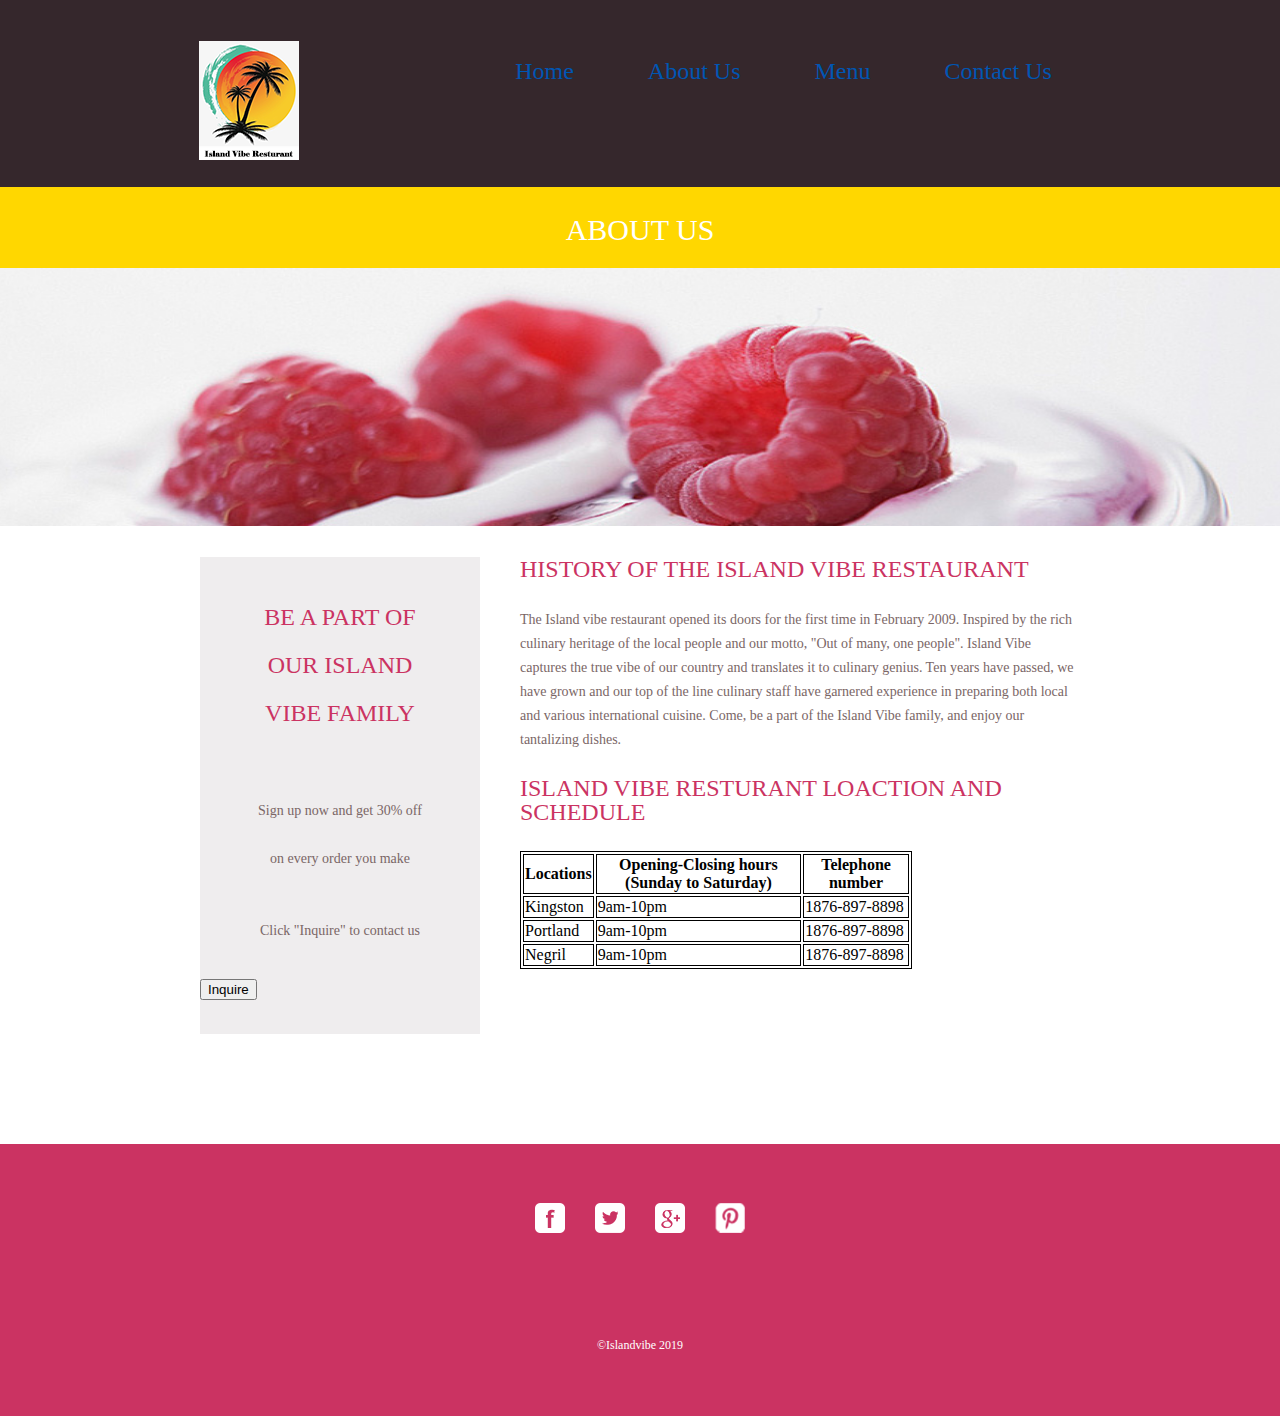
<file: about.html>
<!doctype html>
<html>
<head>
	<meta charset="UTF-8">
	<meta name="viewport" content="width=device-width, initial-scale=1.0">
	<title>Island vibe restaurant</title> 
	<link rel="stylesheet" href="css/style.css" type="text/css">
	<link rel="stylesheet" type="text/css" href="css/mobile.css">
	<script src="js/mobile.js" type="text/javascript"></script>
</head>
<body>
	<div id="page">
		<div id="header">
			<div>
				<a href="index.html" class="logo"><img src="images/logo.png" alt=""></a>
				<ul id="navigation">
					<li class="menue">
						<a href="index.html">Home</a>
					</li>
					<li class="menu">
						<a href="about.html">About Us</a>
						<ul class="primary">
							<li>
								<a href="services.html">Services</a>
							</li>
						</ul>
					</li>
					<li class="menu">
						<a href="menu.html">Menu</a>
					</li>
					<li>
						<a href="contact.html">Contact Us</a>
					</li>
				</ul>
			</div>
		</div>
		<div id="body">
			<div class="header">
				<div>
					<h1>About Us</h1>
				</div>
			</div>
			<div class="body">
				<img src="images/bg-header-about.jpg" alt="">
			</div>
			<div class="footer">
			
				<div class="sidebar">
					<h1>Be a part of Our Island Vibe Family</h1>
					<p>Sign up now and get 30% off on every order you make</p>
					<p>Click "Inquire" to contact us</p>
					<form action="contact.html">
						<input type="submit" value="Inquire" id="submit">						
						</form>
				</div>
				
				<div class="article">
			
						<h1> History Of The Island Vibe Restaurant</h1>

						<p>The Island vibe restaurant opened its doors for the first time in February 2009. Inspired by the rich culinary heritage of the local people and our motto, "Out of many, one people". Island Vibe captures the true vibe of our country and translates it to culinary genius. Ten years have passed, we have grown and our top of the line culinary staff have garnered experience in preparing both local and various international cuisine. Come, be a part of the Island Vibe family, and enjoy our tantalizing dishes.</p>
						
					
						<h1>Island vibe resturant loaction and Schedule</h1>
						<table >
							<tr>
							  <th>Locations</th>
							  <th>Opening-Closing hours (Sunday to Saturday) </th> 
							  <th>Telephone number</th>
							</tr>
							<tr>
							  <td>Kingston</td>
							  <td>9am-10pm</td> 
							  <td>1876-897-8898</td>
							</tr>
							<tr>
								<td>Portland</td>
								<td>9am-10pm</td> 
								<td>1876-897-8898</td>
							</tr>
							<tr>
								<td>Negril</td>
								<td>9am-10pm</td> 
								<td>1876-897-8898</td>
							</tr>
						  </table>
				
					</div>
					
				</div>
				
				
				</div>
				<div id="footer">
						
							<div id="footer">
						
								<div class="connect">
									<a href="http://###" class="facebook">facebook</a>
									<a href="http://###" class="twitter">twitter</a>
									<a href="http://###" class="googleplus">googleplus</a>
									<a href="http://###" class="pinterest">pinterest</a>
								</div>
							</div>
							<div>
									<p>&copy;Islandvibe 2019</p>
								</div>
					</div>
			</body>
			</html>
</file>
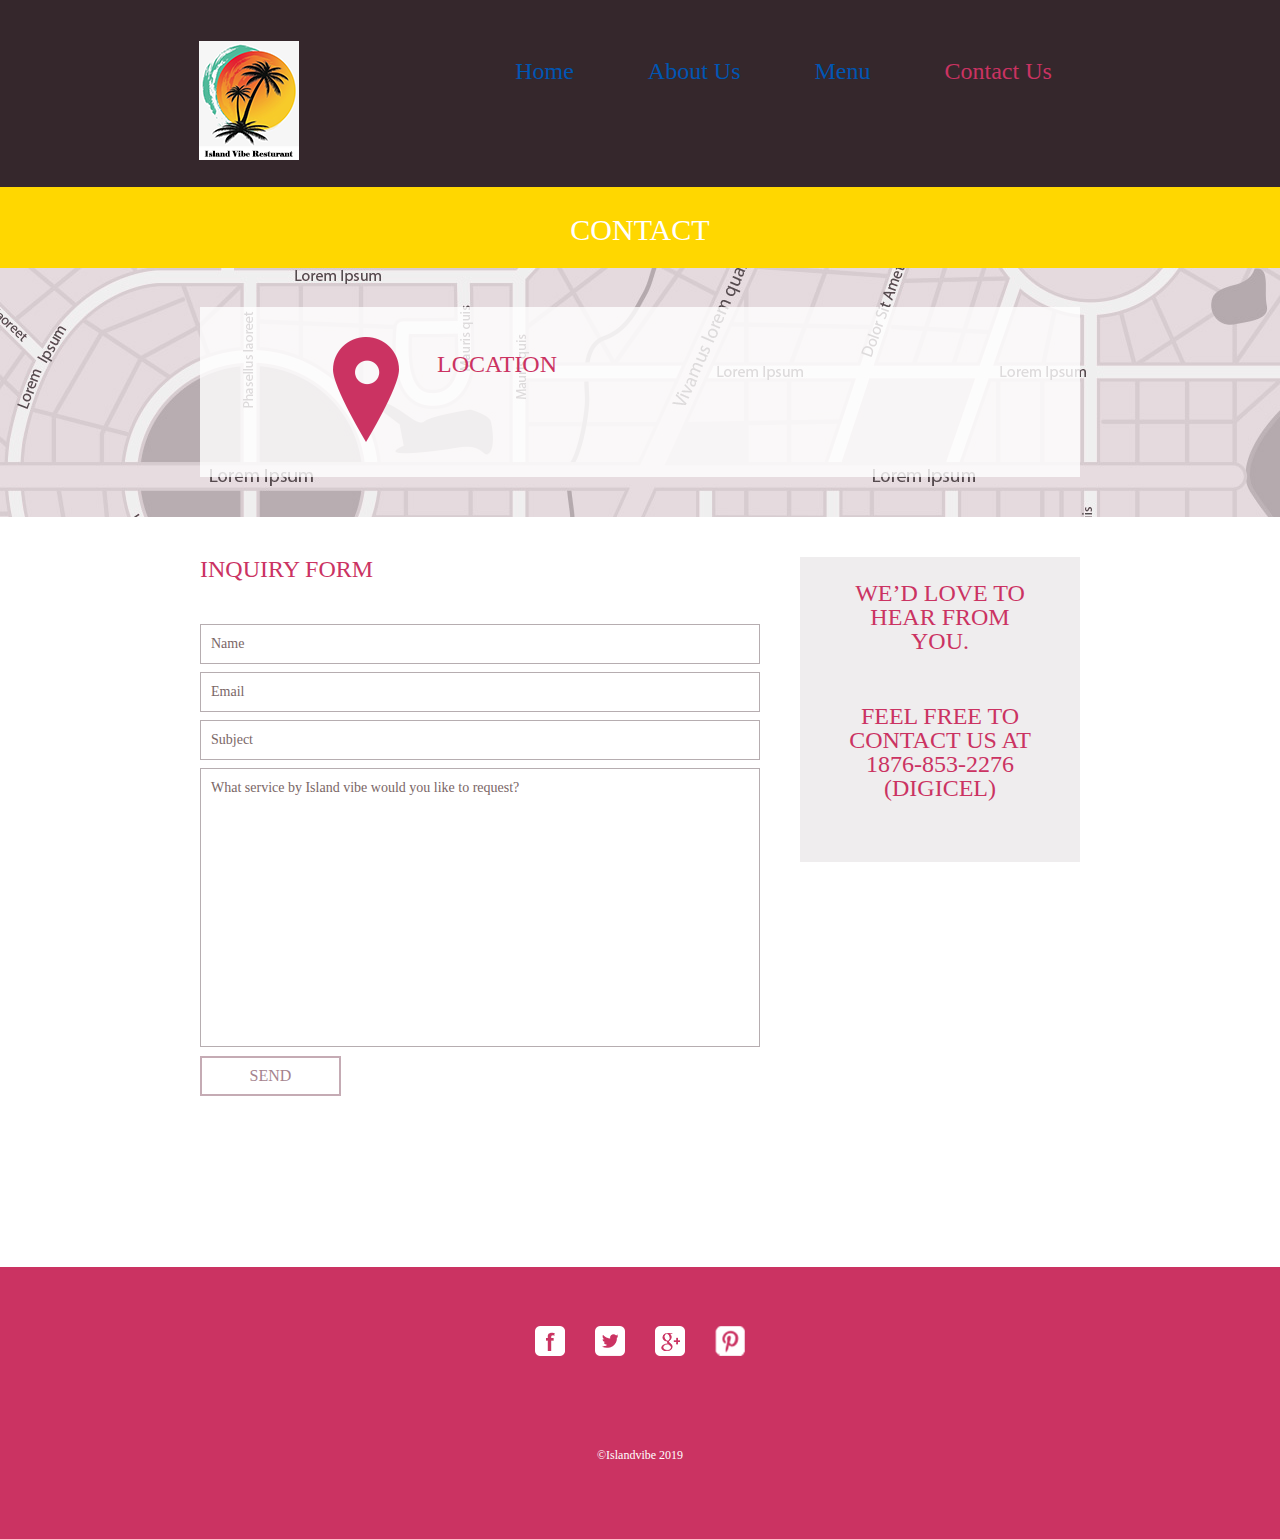
<file: contact.html>
<!doctype html>
<html>
<head>
	<meta charset="UTF-8">
	<meta name="viewport" content="width=device-width, initial-scale=1.0">
	<title>Island vibe restaurant</title> 
	<link rel="stylesheet" href="css/style.css" type="text/css">
	<link rel="stylesheet" type="text/css" href="css/mobile.css">
	<script src="js/mobile.js" type="text/javascript"></script>
</head>
<body>
	<div id="page">
		<div id="header">
			<div>
				<a href="index.html" class="logo"><img src="images/logo.png" alt=""></a>
				<ul id="navigation">
					<li class="menu">
						<a href="index.html">Home</a>
					</li>
					<li class="menu">
						<a href="about.html">About Us</a>
						<ul class="primary">
							<li>
								<a href="services.html">Services</a>
							</li>
						</ul>
					</li>
					<li class="menu">
						<a href="menu.html">Menu</a>
					</li>
					<li class="selected">
						<a href="contact.html">Contact Us</a>
					</li>
				</ul>
			</div>
		</div>
		<div id="body" class="contact">
			<div class="header">
				<div>
					<h1>Contact</h1>
				</div>
			</div>
			<div class="body">
				<div>
					<div>
						<img src="images/check-in.png" alt="">
						<h1>Location </h1>
						
					</div>
				</div>
			</div>
			<div class="footer">
				<div class="contact">
					<h1>INQUIRY FORM</h1>
					<form action="index.html">
						<input type="text" name="Name" value="Name" onblur="this.value=!this.value?'Name':this.value;" onfocus="this.select()" onclick="this.value='';">
						<input type="text" name="Email" value="Email" onblur="this.value=!this.value?'Email':this.value;" onfocus="this.select()" onclick="this.value='';">
						<input type="text" name="Subject" value="Subject" onblur="this.value=!this.value?'Subject':this.value;" onfocus="this.select()" onclick="this.value='';">
						<textarea name="meassage" cols="50" rows="7">What service by Island vibe would you like to request?</textarea>
						<input type="submit" value="Send" id="submit">
					</form>
				</div>
				<div class="section">
					<h1>WE’D LOVE TO HEAR FROM YOU.</h1>
					<h1>Feel free to contact us at 1876-853-2276 (Digicel)</h1>
					
				</div>
			</div>
		</div>
		<div id="footer">
						
			<div id="footer">
		
				<div class="connect">
					<a href="http://###" class="facebook">facebook</a>
					<a href="http://###" class="twitter">twitter</a>
					<a href="http://###" class="googleplus">googleplus</a>
					<a href="http://###" class="pinterest">pinterest</a>
				</div>
				<div>
						<p>&copy;Islandvibe 2019</p>
					</div>
			</div>
</body>
</html>
</file>
<file: css/style.css>
body {
	margin: 0;
	padding: 0;
	position: relative;
	width: auto;
}

hr{
	height: 50px;
	color:#000;
	overflow: visible;

}

.fadeMe{
   opacity:0.4;	
}


.menu-images-round{
	width:100px;
	height:100px;
	border-radius:100px;
}


.food-price{
	font-family: 'Noto Sans TC', sans-serif;
	color:#00FF00;
	text-align:center;
}

.service-page-header{
    font-family: 'Tangerine', cursive;
	color:brown;
	text-align:center;
	font-size:70px;
	background-color:#ffc0cb;
}

.menu-headings{
	
    font-family: 'Great Vibes', cursive;
	font-size:60px;
}

.food-title{
	font-family: 'Noto Sans TC', sans-serif;
	color:brown;
	font-size:20px;
}

.service-title{

    font-family: 'Tangerine', cursive;
	color:brown;
	font-size:50px;
	font-weight:bold;
}

.header-home-page{
	font-family: 'Noto Sans TC', sans-serif;
    font-family: 'Great Vibes', cursive;
    font-family: 'Tangerine', cursive;
	color:brown;
	font-size:140px;
	text-align:center;
}

body #page {
	margin: 0;
	overflow: hidden;
	padding: 0;
	width: auto;
}

#carouselExampleControls
{
	height:300px;
	background-color:#ccc;
}
a {
	text-decoration: none;
	outline: none;
	font-size:24px;
	color:#0056b3;
}
a:active {
	background: none;
}
img {
	border: none;
}

table{
	width: 70%;
	border: 1px solid black;
}
th, td {
	border: 1px solid black;
	/* width: 70%; */

  }

/*----------------------------------------header-styles---------------------------------------*/
#header {
	background-color: #35272c;
	margin: 0;
	padding: 0;
	position: relative;
	width: 100%;
}
#header div {
	margin: 0 auto;
	max-width: 940px;
	overflow: hidden;
	padding: 41px 10px 27px;
}
#header div a.logo {
	float: left;
	margin: 0 0 0 29px;
	padding: 0;
	width: auto;
}
#header div a.logo img {
	display: block;
	margin: 0;
	padding: 0;
	width: auto;
}
#header div ul {
	display: inline-block;
	float: right;
	list-style: none outside none;
	margin: 0 auto;
	padding: 17px 0 0;
	text-align: center;
	width:653px; 
}
#header div ul li {
	display: inline-block;
	*float: left; 
	margin: 0 35px;
	padding: 0;
	position: relative;
	width: auto;
}
header div ul li a {
	color: #7a6666;
	font-family: 'Times New Roman', Times, serif;
	font-size: 15px;
	font-weight: normal;
	line-height: 15px;
	margin: 0;
	padding: 0;
	text-align: center;
	text-transform: uppercase;
}
#header div ul li.selected a, #header div ul li.selected a:hover {
	color: #cb3362;
}
#header div ul li a:hover, #header div ul li.menu:hover ul li a {
	color: #c8c10d;
	text-decoration: underline;
}
#header div ul li ul li a {
	color: #cb3362;
	font-family: 'Times New Roman', Times, serif;
	font-size: 15px;
	font-weight: normal;
	line-height: 35px;
	margin: 0;
	padding: 0;
	text-align: center;
	text-transform: uppercase;
}
#header div ul li.menu {
	min-height: 35px;
	z-index: 80;
}
#header div ul li.menu ul {
	display: block;
	float: none;
	left: -99999px;
	margin: 0;
	padding: 0;
	position: absolute;
	top: 32px;
	width: 106px;
	z-index: 90;
	background-color:#000;
}
#header div ul li.menu:hover ul.primary, #header div ul li.menu ul#selected.primary {
	left: 15px;
	
}
#header div ul li.menu:hover ul.secondary, #header div ul li.menu ul#selected.secondary {
	left: -27px;
}
#header div ul li.menu ul li {
	float: none;
	margin: 0;
	padding: 0;
}

.center-text
{
   text-align:center;	
}

.home-food-menu > ol li
{
	list-style:none;
	line-height:30px;
	border-bottom:#ccc 0.1px groove;
}

.butt-boot{
   background-color:#fff;
   border:1px solid orangered;
   padding:10px 10px;
   color:brown;
  }
  
  .butt-boot:hover{
   	background-color:#000;
	color:#fff;
}

#breakfast > ol li{
	font-family: 'Abel', sans-serif;
	color:brown;
}

#lunch > ol li{
	font-family: 'Abel', sans-serif;
	color:brown;
}

#dinner > ol li{
	font-family: 'Abel', sans-serif;
	color:brown;
}

#Pastry > ol li{
	font-family: 'Abel', sans-serif;
	color:brown;
}
/*----------------------------------------body-home-styles---------------------------------------*/
#body.home {
	margin: 0;
	overflow: hidden;
	padding: 0;
	position: relative;
	width: 100%;
}
#body.home div.header {
	background-color:#35272c; 
	margin: 0;
	max-width: none;
	overflow: hidden;
	padding: 0;
	width: 100%;
	height:400px;
}
#body.home div.header img {
	display: block;
	left: 50%;
	margin: 0 auto 0 -563px;
	padding: 0;
	position: absolute;
	width: 126px;
}
#body.home div.header div {
	margin: 0 auto;
	max-width: 960px;
	min-height: 660px;
	padding: 0;
	position: relative;
}
#body.home div.header div a {
	background: url(../images/icons.png) no-repeat 0 -128px;
	color: #FFFFFF;
	display: block;
	font-family: 'Times New Roman', Times, serif;
	font-size: 24px;
	font-weight: normal;
	height: 99px;
	line-height: 24px;
	margin: 0;
	padding: 52px 0 0;
	position: absolute;
	right: 130px;
	text-align: center;
	text-transform: uppercase;
	top: 437px;
	width: 156px;
	z-index: 90;
}
#body.home div.body {
	background-color:#35272c;   
	margin: 0;
	max-width: none;
	padding: 0;
	width: 100%;
}

#body.home div.body div {
	margin: 0 auto;
	max-width: 1060px;
	overflow: hidden;
	padding: 0;
	background-attachment:url('images/Social-Share-v1@2x.png');
}

#body.home div.body div div {
	float: left;
	margin: 0;
	margin-left:-1px;
	padding: 40px 40px 40px 0px;
	width: 570px;
}
#body.home div.body div img {
	display: inline;
	float: right;
	left: 0;
	margin: 0;
	padding: 40px;
	position: relative;
	width: auto;
	width:370px;
	height:340px;
	border-radius:250px;
}
#body.home div.body div div h1 {
	color: #7A6666;
	display: block;
	font-family: lato-bold-webfont;
	font-size: 18px;
	font-weight: normal;
	line-height: 24px;
	margin: 0;
	padding: 47px 0 18px;
	text-align: left;
	text-transform: uppercase;
	width: 560px;
}
#body.home div.body div div h2 {
	color: #E32A62;
	display: block;
	font-family: 'Times New Roman', Times, serif;
	font-size: 30px;
	font-weight: normal;
	line-height: 30px;
	margin: 0;
	padding: 0 0 26px;
	text-align: left;
	text-transform: none;
	width: 560px;
}
#body.home div.body div div p {
	color: #7a6666;
	display: block;
	font-family: roboto-regular-webfont;
	font-size: 14px;
	font-weight: normal;
	line-height: 24px;
	margin: 0;
	padding: 0;
	text-align: left;
	width: 560px;
}
#body.home div.body div div p a {
	color: #7a6666;
	display: block;
	font-family: 'Times New Roman', Times, serif;
	font-size: 14px;
	font-weight: normal;
	line-height: 24px;
	margin: 0;
	padding: 0;
	text-decoration: underline;
}
#body.home div.body div div p a:hover {
	color: #c8c10d;
}
#body.home div.footer {
	background-color: #FFD700	;
	margin: 0;
	max-width: none;
	padding: 0;
	width: 100%;
}
#body.home div.footer div {
	margin: 0 auto;
	max-width: 960px;
	padding: 0;
}
#body.home div.footer div ul {
	display: inline-block;
	list-style: none outside none;
	margin: 0;
	padding: 36px 0 32px;
	width: 100%;
}
#body.home div.footer div ul li {
	float: left;
	margin: 0 10px;
	padding: 0;
	width: 220px;
}
#body.home div.footer div ul li a {
	background: url(../images/icons.png) no-repeat;
	display: block;
	height: 44px;
	margin: 0 auto 22px;
	padding: 0;
	width: 80px;
}
#body.home div.footer div ul li a.services {
	background-position: 0 -372px;
	
}
#body.home div.footer div ul li a.about {
	background-position: 0 -418px;
}
#body.home div.footer div ul li a.flavor {
	background-position: 0 -280px;
}
#body.home div.footer div ul li a.contact {
	float: none;
	background-position: 0 -326px;
}
#body.home div.footer div ul li h1 {
	color: #ffffff;
	font-family: 'Times New Roman', Times, serif;
	font-size: 20px;
	font-weight: normal;
	line-height: 20px;
	margin: 0;
	padding: 0;
	text-align: center;
	text-transform: uppercase;
}
/*----------------------------------------body-styles---------------------------------------*/
#body {
	margin: 0;
	overflow: hidden;
	padding: 0;
	position: relative;
	width: 100%;
}
#body div.header {
	background-color: #FFD700;
	margin: 0 auto;
	max-width: none;
	overflow: hidden;
	padding: 0;
}
#body div.header div {
	margin: 0 auto;
	max-width: 960px;
	padding: 0;
}
#body div.header div h1 {
	color: #FFFFFF;
	font-family: 'Times New Roman', Times, serif;
	font-size: 30px;
	font-weight: normal;
	line-height: 30px;
	margin: 0;
	padding: 28px 0 23px;
	text-align: center;
	text-transform: uppercase;
}
#body div.body {
	background-color: #312d2e;
	margin: 0;
	max-width: none;
	min-height: 249px;
	overflow: hidden;
	padding: 0;
	width: 100%;
}

#body div.body img {
	display: block;
	
	margin: 0 auto 0 -207px;
	padding: 0;
	position: absolute;
	width: 117%;
	height: 27%;
}
#body div.footer {
	margin: 0 auto;
	max-width: 960px;
	overflow: hidden;
	padding: 40px 0 110px;
}
#body div.footer div.sidebar {
	background-color: #EFEDEE;
	float: left;
	margin: 0 10px 0 40px;
	padding: 36px 0 34px;
	width: 280px;
}

.move_right{
	float:right;
	position:relative;
	right:130px;
    height:100%;	
}
#body div.footer div.article {
	float: left;
	margin: 0;
	padding: 0 0 0 30px;
	width: 560px;
}
#body div.footer div.sidebar h1 {
	display: block;
	line-height: 48px;
	margin: 0 auto;
	padding: 0 0 50px;
	text-align: center;
	width: 193px;
}
#body div.footer div.sidebar p {
	display: block;
	line-height: 48px;
	margin: 0 auto;
	text-align: center;
	width: 169px;
}
#body div.footer div h1 {
	color: #CB3362;
	font-family: lato-regular-webfont;
	font-size: 24px;
	font-weight: normal;
	line-height: 24px;
	margin: 0;
	padding: 0 0 27px;
	text-align: left;
	text-transform: uppercase;
}
#body div.footer div p, #body div.footer div span {
	color: #7A6666;
	font-family: roboto-regular-webfont;
	font-size: 14px;
	font-weight: normal;
	line-height: 24px;
	margin: 0;
	padding: 0 0 24px;
	text-align: left;
}
#body div.footer div span {
	display: block;
	margin: 0;
	padding: 0;
}
#body div.footer div p a {
	color: #7a6666;
	font-family: roboto-regular-webfont;
	font-size: 14px;
	font-weight: normal;
	line-height: 24px;
	margin: 0;
	padding: 0;
	text-decoration: underline;
}
#body div.footer div p a:hover, #body div ul li p a:hover, #body div.services.featured ul li div p a:hover, #body div.services .sidebar p a:hover, #body div.services .featured p a:hover, #body.contact div.body div div p a:hover {
	color: #c8c10d;
}
#body div {
	margin: 0 auto;
	max-width: 960px;
	padding: 7px 0 57px;
}
#body div ul {
	display: inline-block;
	list-style: none outside none;
	margin: 0;
	overflow: hidden;
	padding: 0 0 22px;
	width: 100%;
}
#body div ul li {
	float: left;
	margin: 0 10px;
	padding: 0;
	width: 220px;
}
#body div ul li h1 {
	color: #E32A62;
	font-family: magra-bold-webfont;
	font-size: 28px;
	font-weight: normal;
	line-height: 28px;
	margin: 0;
	padding: 87px 0 27px 30px;
	text-align: left;
	text-transform: capitalize;
}
#body div ul li p {
	color: #7A6666;
	font-family: roboto-regular-webfont;
	font-size: 14px;
	font-weight: normal;
	line-height: 24px;
	margin: 0;
	padding: 0 0 0 30px;
	text-align: left;
	width: 190px;
}
#body div ul li p a {
	color: #7a6666;
	font-family: roboto-regular-webfont;
	font-size: 14px;
	font-weight: normal;
	line-height: 24px;
	margin: 0;
	padding: 0;
	text-decoration: underline;
}
#body div ul li img {
	display: block;
	margin: 0 auto 15px;
	padding: 0;
	width: auto;
}
#body div ul li h2 {
	color: #e32a62;
	font-family: lato-regular-webfont;
	font-size: 20px;
	font-weight: normal;
	line-height: 24px;
	margin: 0;
	padding: 0;
	text-align: center;
	text-transform: uppercase;
}
#body div.blog {
	margin: 0 auto;
	max-width: 960px;
	overflow: hidden;
	padding: 98px 0 146px;
}
#body div.singlepost {
	margin: 0 auto;
	max-width: 960px;
	overflow: hidden;
	padding: 98px 0 99px;
}
#body div.blog .featured {
	float: left;
	margin: 0 10px;
	padding: 0;
	width: 620px;
}
#body div.singlepost .featured {
	float: left;
	margin: 0 10px;
	padding: 0;
	width: 620px;
}
#body div.blog .featured ul {
	display: inline-block;
	list-style: none;
	margin: 0;
	overflow: hidden;
	padding: 0;
	width: 100%;
}
#body div.blog .featured ul li:first-child {
	margin: 0 0 50px 0;
}
#body div.blog .featured ul li {
	background: url(../images/bg-border.gif) no-repeat bottom center;
	float: none;
	margin: 0 0 39px;
	overflow: hidden;
	padding: 0;
	width: auto;
}
#body div.blog .featured ul li img {
	float: left;
	margin: 2px 0 0;
	padding: 0 30px;
	width: auto;
}
#body div.blog .featured ul li div {
	float: left;
	margin: 0;
	padding: 0 0 36px 10px;
	width: 370px;
}
#body div.blog .featured ul li div h1 {
	color: #CB3362;
	font-family: lato-regular-webfont;
	font-size: 24px;
	font-weight: normal;
	line-height: 24px;
	margin: 0;
	padding: 0 0 3px;
	text-align: left;
	text-transform: uppercase;
}
#body div.blog .featured ul li div span {
	color: #7A6666;
	display: block;
	font-family: roboto-regular-webfont;
	font-size: 12px;
	font-weight: normal;
	line-height: 24px;
	margin: 0;
	padding: 0 0 24px;
	text-align: left;
	text-transform: none;
}
#body div.blog .featured ul li div p {
	color: #7a6666;
	font-family: roboto-regular-webfont;
	font-size: 14px;
	font-weight: normal;
	line-height: 24px;
	margin: 0;
	padding: 0 0 39px 0;
	text-align: left;
	width: 100%;
}
#body div.blog .featured ul li div p a {
	color: #7a6666;
	font-family: roboto-regular-webfont;
	font-size: 14px;
	font-weight: normal;
	line-height: 24px;
	margin: 0;
	padding: 0;
	text-decoration: underline;
}
#body div.blog .featured ul li div a.more {
	border: 2px solid #cbb5bc;
	color: #a5838e;
	display: block;
	font-family: lato-bold-webfont;
	font-size: 16px;
	font-weight: normal;
	height: 36px;
	line-height: 36px;
	margin: 0;
	padding: 0;
	text-align: center;
	text-transform: uppercase;
	width: 156px;
}
#body div.blog .featured ul li div a.more:hover {
	background-color: #c8c10d;
	border: none;
	color: #ffffff;
	height: 40px;
	line-height: 40px;
	width: 160px;
}
#body div.blog .featured a.load {
	border: 2px solid #cbb5bc;
	color: #a5838e;
	display: block;
	font-family: lato-bold-webfont;
	font-size: 16px;
	font-weight: normal;
	height: 36px;
	line-height: 36px;
	margin: 0 auto;
	padding: 0;
	text-align: center;
	text-transform: uppercase;
	width: 156px;
}
#body div.blog .featured a.load:hover {
	background-color: #cb3362;
	border: none;
	color: #ffffff;
	height: 40px;
	line-height: 40px;
	width: 160px;
}
#body div.blog .sidebar {
	background-color: #EFEDEE;
	float: left;
	margin: 0;
	padding: 0 0 71px;
	width: 280px;
}
#body div.singlepost .sidebar {
	background-color: #EFEDEE;
	float: left;
	margin: 0;
	padding: 0 0 71px;
	width: 280px;
}

#body.contact div.body {
	background: url(../images/map.jpg) no-repeat center top #b5aaad;
	margin: 0;
	max-width: none;
	padding: 0;
	width: 100%;
}
#body.contact div.body div {
	margin: 0 auto;
	max-width: 960px;
	overflow: hidden;
	padding: 39px 0 0;
}
#body.contact div.body div div {
	background: url(../images/bg-transparent.png) repeat;
	margin: 0 auto;
	overflow: hidden;
	padding: 30px 0 35px 133px;
	width: 747px;
}
#body.contact div.body div div img {
	float: left;
	left: auto;
	margin: 0 38px 0 0;
	padding: 0;
	position: relative;
	width: auto;
}
#body.contact div.body div div h1 {
	color: #CB3362;
	float: left;
	font-family: 'Times New Roman', Times, serif;
	font-size: 24px;
	font-weight: normal;
	line-height: 24px;
	margin: 0;
	padding: 15px 0 4px;
	text-align: left;
	text-transform: uppercase;
	width: 510px;
}
#body.contact div.body div div p {
	color: #7a6666;
	float: left;
	font-family: 'Times New Roman', Times, serif;
	font-size: 14px;
	font-weight: normal;
	line-height: 24px;
	margin: 0;
	padding: 0;
	text-align: left;
	width: 510px;
}
#body.contact div.body div div p a {
	color: #7a6666;
	font-family: 'Times New Roman', Times, serif;
	font-size: 14px;
	font-weight: normal;
	line-height: 24px;
	margin: 0;
	padding: 0;
	text-decoration: underline;
}
#body div.footer .contact {
	float: left;
	margin: 0 10px 0 0;
	max-width: none;
	padding: 0 0 61px 40px;
	width: 590px;
}
#body div.footer .contact h1 {
	color: #CB3362;
	float: none;
	font-family: 'Times New Roman', Times, serif;
	font-size: 24px;
	font-weight: normal;
	line-height: 24px;
	margin: 0;
	padding: 0 0 43px;
	text-align: left;
	text-transform: uppercase;
	width: auto;
}
#body div.footer .contact form {
	margin: 0;
	overflow: hidden;
	padding: 0;
	width: 560px;
}
#body div.footer .contact form input {
	background: none;
	border: 1px solid #B6ADB0;
	color: #7A6666;
	display: block;
	font-family: 'Times New Roman', Times, serif;
	font-size: 14px;
	font-weight: normal;
	height: 38px;
	line-height: 38px;
	margin: 0 0 8px;
	padding: 0 0 0 10px;
	text-align: left;
	width: 548px;
}
#body div.footer .contact form textarea {
	background: none;
	border: 1px solid #B6ADB0;
	color: #7A6666;
	display: block;
	font-family: 'Times New Roman', Times, serif;
	font-size: 14px;
	font-weight: normal;
	height: 270px;
	line-height: 24px;
	margin: 0 0 9px;
	overflow: auto;
	padding: 7px 0 0 10px;
	resize: none;
	text-align: left;
	width: 548px;
}
#body div.footer .contact form input#submit {
	background: none;
	border: 2px solid #c5abb4;
	color: #a5838e;
	cursor: pointer;
	display: block;
	font-family: 'Times New Roman', Times, serif;
	font-size: 16px;
	font-weight: normal;
	height: 40px;
	line-height: 36px;
	margin: 0;
	padding: 0;
	text-align: center;
	text-transform: uppercase;
	width: 141px;
}
#body div.footer .contact form input#submit:hover {
	background-color: #c8c10d;
	border: none;
	height: 40px;
	width: 141px;
}
#body div.footer .section {
	background-color: #EFEDEE;
	float: left;
	margin: 0;
	max-width: none;
	padding: 0 0 35px;
	width: 280px;
}
#body div.footer .section h1 {
	color: #CB3362;
	display: block;
	font-family: 'Times New Roman', Times, serif;
	font-size: 24px;
	font-weight: normal;
	line-height: 24px;
	margin: 0 auto;
	padding: 24px 0 27px;
	text-align: center;
	text-transform: uppercase;
	width: 202px;
}
#body div.footer .section p {
	color: #7A6666;
	display: block;
	font-family: 'Times New Roman', Times, serif;
	font-size: 14px;
	font-weight: normal;
	line-height: 24px;
	margin: 0 auto;
	padding: 0;
	text-align: center;
	width: 202px;
}

/*----------------------------------------footer-styles---------------------------------------*/
#footer {
	background-color: #cb3362;
	margin: 0;
	padding: 0;
	width: 100%;
}
#footer div {
	margin: 0 auto;
	max-width: 960px;
	overflow: hidden;
	padding: 59px 0 13px;
}
#footer div p {
	color: #FFFFFF;
	display: block;
	font-family: 'Times New Roman', Times, serif;
	font-size: 12px;
	font-weight: normal;
	line-height: 15px;
	margin: 0;
	padding: 33px 0 50px;
	text-align: center;
	text-transform: none
}
#footer div .connect {
	display: block;
	height: 30px;
	margin: 0 auto;
	max-width: none;
	overflow: hidden;
	padding: 0;
	width: 240px;
}
#footer div .connect a {
	background: url(../images/icons.png) no-repeat;
	display: block;
	float: left;
	height: 30px;
	margin: 0 15px;
	padding: 0;
	text-indent: -99999px;
	width: 30px;
}
#footer div .connect a.facebook {
	background-position: 0 0;
}
#footer div .connect a.googleplus {
	background-position: 0 -32px;
}
#footer div .connect a.pinterest {
	background-position: 0 -64px;
}
#footer div .connect a.twitter {
	background-position: 0 -96px;
}
</file>
<file: css/mobile.css>
@media only screen and (min-width : 320px) and (max-width : 568px) {
	html {
		-webkit-text-size-adjust: none;
	}
	img {
		max-width: 100%;
	}
	body #page {
		margin: 0;
		overflow: hidden;
		padding: 0;
		width: auto;
	}
	#header {
		width: 100%;
	}
	#header div {
		max-width: none;
		overflow: hidden;
		padding: 90px 0 13%;
		width: 100%;
	}
	#header div a.logo {
		display: block;
		float: none;
		height: auto;
		margin: 0 auto;
		padding: 0;
	}
	#header div a.logo img {
		display: block;
		margin: 0 auto;
		padding: 0;
		width: 50%;
	}
	#header span#mobile-navigation {
		background: transparent url(../images/mobile/mobile-menu.png) no-repeat;
		display: block;
		height: 50px;
		margin: 0;
		padding: 0 0 0 0;
		position: absolute;
		right: 6%;
		top: 20px;
		width: 50px;
		z-index: 999;
	}
	#header div > ul#navigation {
		background-image: none;
		background: rgba(121, 101, 102, 0.91);
		border: 1px solid #f8f8f8;
		border-radius: 0;
		display: none;
		height: auto;
		padding: 0;
		position: absolute;
		right: 6%;
		top: 70px;
		width: 88%;
		z-index: 1000;
	}
	#header div > ul#navigation > li {
		border-left: 0;
		border-top: 1px solid #f8f8f8;
		margin: 0;
		padding: 0;
		position: relative;
		text-align: left;
		width: 100%;
	}
	#header div > ul#navigation > li:first-child {
		border-top: 0;
	}
	#header div > ul#navigation > li:hover {
		background-color: transparent;
	}
	#header div ul#navigation li a {
		color: #f8f8f8;
		display: block;
		font-family: Arial;
		font-size: 1.125em;
		font-weight: normal;
		height: 3em;
		line-height: 3.125em;
		padding: 0 10px;
		text-align: left;
		text-shadow: none;
		width: auto;
	}
	#header .mobile-submenu {
		background: rgba(121, 101, 102, 0.91) url(../images/mobile/mobile-expand.png) no-repeat center;
		border-left: 1px solid #f8f8f8;
		display: inline-block;
		height: 3.4em;
		position: absolute;
		right: 0;
		top: 0;
		width: 50px;
		z-index: 0;
	}
	#header div ul#navigation li ul {
		background: none;
		border-top: 1px solid #f8f8f8;
		padding: 0;
		position: static;
		right: 0;
		text-align: left;
		width: 100%;
		z-index: 999;
	}
	#header div ul#navigation li ul, #header div ul#navigation li:hover ul {
		display: none;
	}
	#header div ul#navigation li {
		width: 100%;
		z-index: 40;
	}
	#header div ul#navigation li ul li {
		background: rgba(121, 101, 102, 0.91);
		border-top: 1px solid #f8f8f8;
		display: block;
		margin: 0;
		padding: 0;
		text-align: left;
		width: 100%;
	}
	#header div ul#navigation li ul li:first-child {
		border: none;
	}
	#header div ul#navigation li ul li a {
		background: rgba(121, 101, 103, 0.91);
		color: #f8f8f8;
		padding-left: 20px;
		text-align: left;
		width: auto;
	}
	#header div ul#navigation li:hover a, #header div ul#navigation li.selected a, #header div ul#navigation li:hover ul li a, #header div ul#navigation li:hover ul li a:hover, #header div ul#navigation li ul li.selected a {
		display: block;
	}
	#header div ul#navigation li.selected > a {
		background: rgba(204, 60, 104, 0.91);
		color: #f8f8f8;
	}
	#body {
		margin: 0;
		padding: 0;
		width: 100%;
	}
	#body.home {
		margin: 0;
		padding: 0;
		width: 100%;
	}
}
@media only screen and (max-width : 568px) and (orientation : landscape) {
	
}
	@media only screen and (max-width : 918px) {
	#body{
	}
	#body.home {
	}
	#body div.blog, #body div.singlepost {
		margin: 0;
		max-width: none;
		overflow: hidden;
		padding: 10% 0;
		width: 100%;
	}
	#body.home div.header div {
		margin: 0 auto;
		max-width: 960px;
		min-height: 470px;
		padding: 0;
		position: relative;
	}
	
	#body.home div.header div a {
		margin: 0 auto;
		padding: 52px 0 0;
		position: relative;
		right: 0;
		top: 292px;
	}
	#body.home div.body div, #body.home div.footer div {
		margin: 0 auto;
		max-width: none;
		width: 90%;
	}
	#body.home div.body div div {
		float: none;
		margin: 0 auto;
		padding: 0;
		width: 90%;
	}
	#body.home div.body div div h1, #body.home div.body div div h2, #body.home div.body div div p {
		width: 100%;
	}
	#body.home div.body div img {
		display: block;
		float: none;
		margin: 0 auto;
		padding: 0;
		position: inherit;
		width: 200%;
	}
	#body.home div.footer div ul li {
		float: none;
		margin: 0;
		padding: 0 0 8%;
		width: 100%;
	}
	#body.home div.footer div ul li a.contact {
		float: none;
	}
	#body div.body {
		min-height: 280px;
	}
	#body div.body img {
		display: block;
		height: 15%;
		left: 0;
		margin: 0 auto;
		padding: 0;
		position: absolute;
		width: 100%;
	}
	#body div.footer {
		margin: 0;
		max-width: none;
		overflow: hidden;
		padding: 0 0 0;
		width: 100%;
	}
	#body div.footer div.sidebar {
		float: none;
		margin: 10% auto 0;
		padding: 36px 0 34px;
		width: 90%;
	}
	#body div.footer div.article {
		float: none;
		margin: 0 auto;
		padding: 8% 0 0 0;
		width: 90%;
	}
	#body div ul {
		padding: 10% 0;
		width: 100%;
	}
	#body div ul li {
		float: none;
		margin: 0 auto;
		padding: 0;
		width: 90%;
	}
	#body div ul li h1, #body div ul li p {
		margin: 0;
		padding: 0;
		width: 100%;
	}
	#body div.blog .featured {
		float: none;
		margin: 0;
		padding: 0;
		width: 100%;
	}
	#body div.blog .sidebar {
		background-color: #EFEDEE;
		float: none;
		margin: 0;
		padding: 0 0 71px;
		width: 100%;
	}
	#body div.blog .featured ul li:first-child {
		margin: 10% auto;
	}
	#body div.blog .featured ul li {
		background: none;
		margin: 10% auto;
		width: 90%;
	}
	#body div.blog .featured ul li img {
		float: none;
		margin: 5% auto;
	}
	#body div.blog .featured ul li div {
		float: none;
		margin: 0;
		padding: 0;
		width: 100%;
	}
	#body div.singlepost .featured img, #body div.singlepost .featured h1, #body div.singlepost .featured span, #body div.singlepost .featured p {
		padding: 4% 0;
	}
	#body div.blog .featured a.load, #body div.singlepost .featured a.load {
		display: none;
	}
	#body div.blog .sidebar, #body div.singlepost .featured,  #body div.singlepost .sidebar {
		float: none;
		margin: 0 auto;
		padding: 0 0 35px;
		width: 90%;
	}
	#body.contact div.body div{
		padding: 4% 0;
		max-width: none;
		width: 100%;
	}
	#body.contact div.body div div{
		padding: 5% 0;
		width: 90%;
	}
	#body.contact div.body div div img{
		float: none;
		margin: 0 auto;
	}
	#body.contact div.body div div h1, #body.contact div.body div div p{
		padding: 0 0 0 4%;
		width: 96%;
	}
	#footer div {
		margin: 0 auto;
		width: 90%;
	}
	#body div.footer .contact {
		float: none;
		margin: 0 auto;
		max-width: none;
		padding: 4% 0;
		width: 90%;
	}
	#body div.footer .contact form {
		margin: 0;
		overflow: hidden;
		padding: 0;
		width: 100%;
	}
	#body div.footer .contact form input, #body div.footer .contact form textarea {
		-webkit-appearance: none;
		border-radius: 0;
		margin: 0 auto 8px;
		width: 90%;
	}
	#body div.footer .contact form input#submit {
		-webkit-appearance: none;
		margin: 0 0 0 2%;
	}
	#body div.footer .section {
		background-color: #EFEDEE;
		float: none;
		margin: 0 auto 5%;
		max-width: none;
		padding: 0 0 35px;
		width: 90%;
	}
}
</file>
